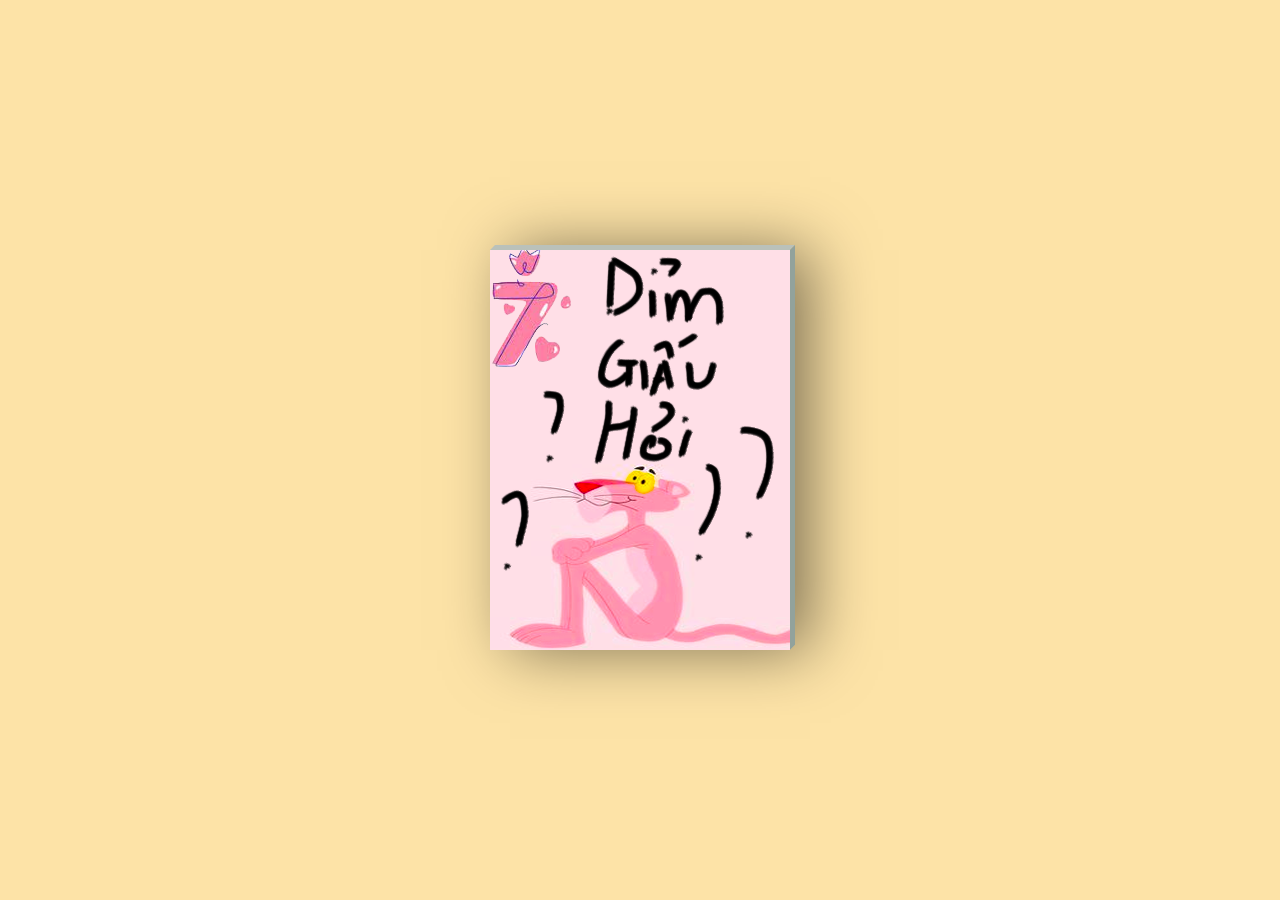
<file: index.html>
<!DOCTYPE html>
<html lang="en">
<head>
    <meta charset="UTF-8">
    <meta http-equiv="X-UA-Compatible" content="IE=edge">
    <meta name="viewport" content="width=device-width, initial-scale=1.0">
	<link rel="stylesheet" href="07.css">

    <title>7</title>
</head>
<body>
    <div class="card">
		<div class="imgBox">
			<div class="bark"></div>
			<img src="dimgiauhoi.png">
		</div>
		<div class="details">
			<h4 class="color1">Dỉm là quái zật! </h2>
			<h4 class="color2 margin">(HAPPY Women's day)</h3>
			<p>Ê ku,</p>
			<p>hmm.. .</p>
			<p>Dỉm mạnh thiệt đó</p>
			<p>9. các môn quái vật hay gì??? </p>
			<p>Dỉm chắc chắn đậu đại học</p>
			<p>Nhưng mà tôi sẽ không thua đâu</p>
			<p>Hãy cố gắng phát huy nhé.</p>
			<p>Vì Dỉm là động lực giúp tôi mạnh hơn đó</p>
            <p>Cảm ơn vì đã giúp tôi chạy Deadline</p>
			<p class="text-right">Happy women's day!</p>
			<p class="text-right">♥Buckycho' </p>
		</div>
	</div>
</body>
</html>
</file>
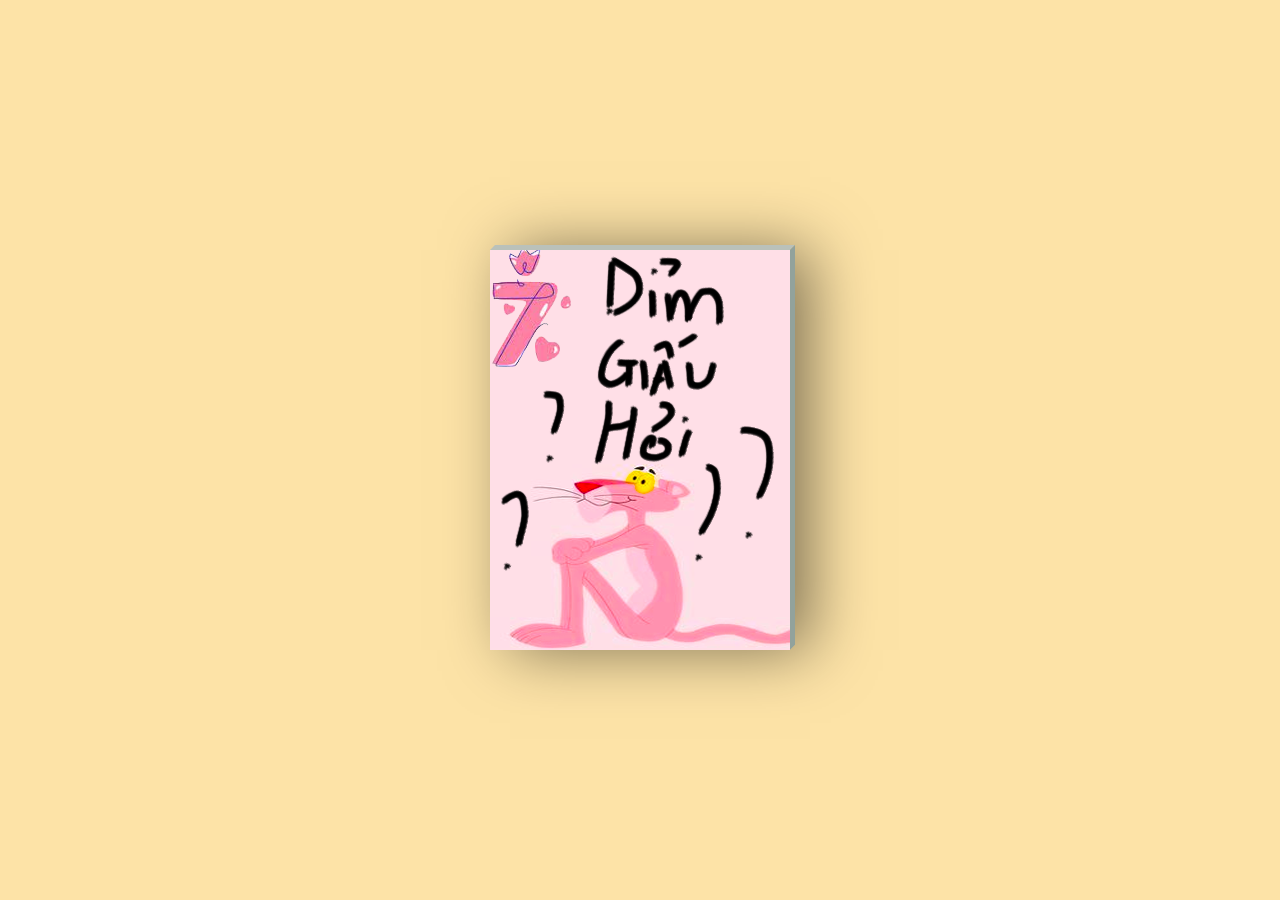
<file: 07.html>
<!DOCTYPE html>
<html lang="en">
<head>
    <meta charset="UTF-8">
    <meta http-equiv="X-UA-Compatible" content="IE=edge">
    <meta name="viewport" content="width=device-width, initial-scale=1.0">
	<link rel="stylesheet" href="07.css">

    <title>7</title>
</head>
<body>
    <div class="card">
		<div class="imgBox">
			<div class="bark"></div>
			<img src="dimgiauhoi.png">
		</div>
		<div class="details">
			<h4 class="color1">Dỉm là quái zật! </h2>
			<h4 class="color2 margin">(HAPPY Women's day)</h3>
			<p>Ê ku,</p>
			<p>hmm.. .</p>
			<p>Cậu mạnh thiệt đó</p>
			<p>9. các môn quái vật hay gì??? </p>
			<p>Cậu chắc chắn đậu đại học</p>
			<p>Nhưng mà tôi sẽ không thua đâu</p>
			<p>Hãy cố gắng phát huy nhé.</p>
			<p>Vì cậu là động lực giúp tôi mạnh hơn đó</p>
            <p>Cảm ơn vì đã giúp tôi chạy Deadline</p>
			<p class="text-right">Happy women's day!</p>
			<p class="text-right">♥Buckycho' </p>
		</div>
	</div>
</body>
</html>
</file>
<file: 07.css>
@import url('https://fonts.googleapis.com/css?family=Indie+Flower');
@import url('https://fonts.googleapis.com/css?family=Amatic+SC');

body {
	font-family: 'Indie Flower', cursive !important;
  background: #FDE3A7; /*CAPE HONEY*/
	margin: 0px;
	padding: 0px;
}

::selection {
	background: transparent;
}

h4 {
	font-size: 26px;
	line-height: 1px;
	font-family: 'Amatic SC', cursive !important;
}

.color1{color:#1BBC9B}/*MOUNTAIN MEADOW*/
.color2{color:#C0392B/*TALL POPPY*/}


.card {
	color: #013243; /*SHERPA BLUE*/
	position: absolute;
	top: 50%;
	left: 50%;
	width: 300px;
	height: 400px;
	background: #e0e1dc;
	transform-style: preserve-3d;
	transform: translate(-50%,-50%) perspective(2000px);
	box-shadow: inset 300px 0 50px rgba(0,0,0,.5), 20px 0 60px rgba(0,0,0,.5);
	transition: 1s;
}

.card:hover {
	transform: translate(-50%,-50%) perspective(2000px) rotate(15deg) scale(1.2);
	box-shadow: inset 20px 0 50px rgba(0,0,0,.5), 0 10px 100px rgba(0,0,0,.5);
}

.card:before {
	content:'';
	position: absolute;
	top: -5px;
	left: 0;
	width: 100%;
	height: 5px;
	background: #BAC1BA;
	transform-origin: bottom;
	transform: skewX(-45deg);
}

.card:after {
	content: '';
	position: absolute;
	top: 0;
	right: -5px;
	width: 5px;
	height: 100%;
	background: #92A29C;
	transform-origin: left;
	transform: skewY(-45deg);
}

.card .imgBox {
	width: 100%;
	height: 100%;
	position: relative;
	transform-origin: left;
	transition: .7s;
}

.card .bark {
	position: absolute;
	background: #e0e1dc;
	width: 100%;
	height: 100%;
	opacity: 0;
	transition: .7s;
}

.card .imgBox img {
	min-width: 250px;
	max-height: 400px;
}

.card:hover .imgBox {
	transform: rotateY(-135deg);
}

.card:hover .bark {
	opacity: 1;
	transition: .6s;
  box-shadow: 300px 200px 100px rgba(0, 0, 0, .4) inset;
}

.card .details {
	position: absolute;
	top: 0;
	left: 0;
	box-sizing: border-box;
	padding: 0 0 0 10px;
	z-index: -1;
	margin-top: 70px;
}

.card .details p {
	font-size: 15px;
	line-height: 5px;
	transform: rotate(-10deg);
	padding: 0 0 0 20px;
}

.card .details h4 {
	text-align: center;
}

.text-right {
	text-align: right;
}
</file>
